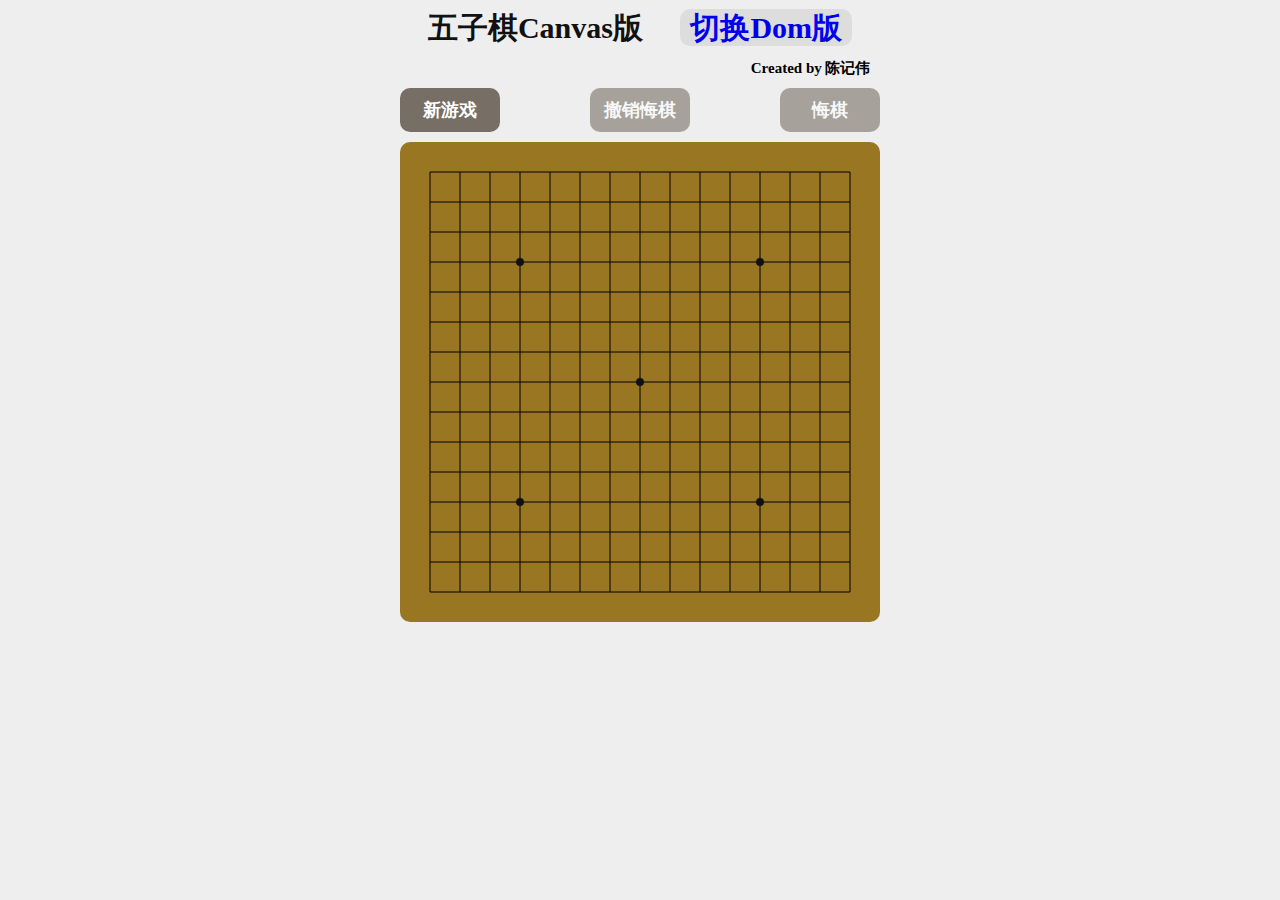
<file: index.html>
<!DOCTYPE html>
<html lang="en">
<head>
  <meta charset="UTF-8">
  <meta http-equiv="X-UA-Compatible" content="IE=edge">
  <meta name="viewport" content="width=device-width, initial-scale=1.0">
  <title>五子棋--陈记伟</title>
  <link rel="stylesheet" href="./css/canvas.css">
</head>
<body>
  <header>
    <h1>五子棋Canvas版 <a href="./indexDom.html">切换Dom版</a></h1>
    <h3 class="author">Created by 陈记伟</h3>
    <div class="wrapper">
      <button class="newGame">新游戏</button>
      <button href="javascript:;"class="retract disabled">撤销悔棋</button>
      <button href="javascript:;" class="regret disabled">悔棋</button>
    </div>
  </header>
  <canvas class="ctx1" width="480"  height="480"></canvas>
  <canvas class="ctx2" width="480"  height="480"></canvas>
  
  <script src="./js/canvas.js"></script>
</body>
</html>
</file>
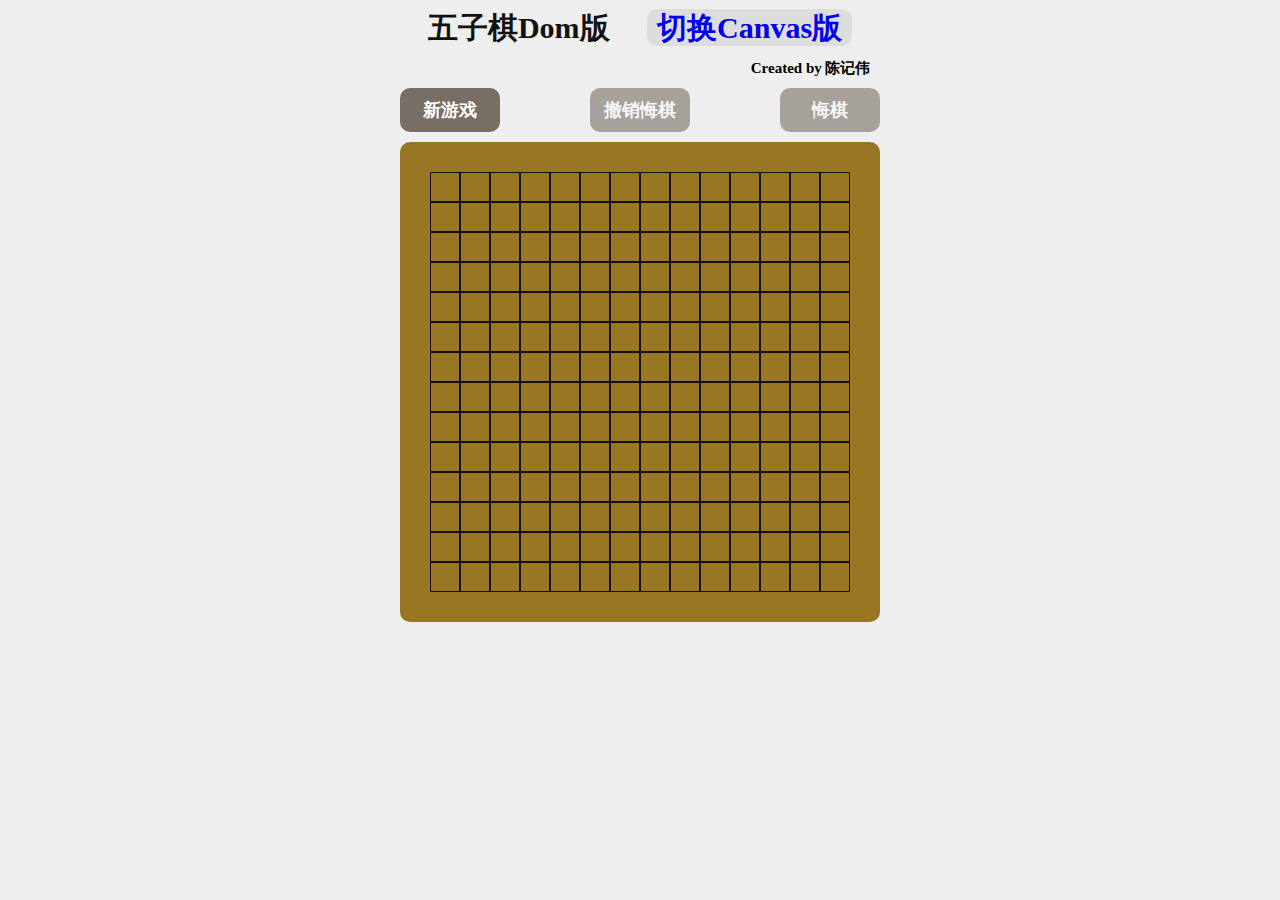
<file: indexDom.html>
<!DOCTYPE html>
<html lang="en">
<head>
  <meta charset="UTF-8">
  <meta http-equiv="X-UA-Compatible" content="IE=edge">
  <meta name="viewport" content="width=device-width, initial-scale=1.0">
  <title>五子棋Dom版--陈记伟</title>
  <link rel="stylesheet" href="./css/dom.css">
</head>
<body>
  <header>
    <h1>五子棋Dom版 <a href="./index.html">切换Canvas版</a></h1>
    <h3 class="author">Created by 陈记伟</h3>
    <div class="wrapper">
      <button class="newGame">新游戏</button>
      <button href="javascript:;"class="retract disabled">撤销悔棋</button>
      <button href="javascript:;" class="regret disabled">悔棋</button>
    </div>
  </header>
  <div id="chess"></div>
  
  <script src="./js/dom.js"></script>
</body>
</html>
</file>
<file: css/canvas.css>
body{
    background-color: #eee;
  }
  header{
    width: 100%;
    margin: 0 auto;
    text-align: center;
  }
  header h1{
    font: bold 30px Ariel;
    color: #111;
    margin: 0 auto;
  }
  header h1 a{
    text-decoration: none;
    padding: 2px 10px;
    margin-left: 30px;
    background-color: #ddd;
    border-radius: 10px;
  }
  header h1 a:visited {
    color: rgb(109, 109, 41);
  }
  header .author {
    font-size: 15px;
    margin: 10px auto;
    padding-left: 27%;
  }
  header .wrapper{
    display: flex;
    width: 480px;
    margin: 0 auto;
    justify-content: space-between;
  }
  header .wrapper button{
    width: 100px;
    background-color: #776e65;
    padding: 10px;
    border: none;
    border-radius: 10px;
    font:bold 18px Arial;
    color: #fff;
    cursor: pointer;
  }
  header .wrapper .disabled {
    opacity: 0.6;
    cursor: not-allowed;
  }
  canvas{
    position: absolute;
    left: 50%;
    transform: translateX(-50%);
    display: block;
    border-radius: 10px;
    margin: 10px auto;
  }
  .ctx1{
    background-color: #997722;
  }
</file>
<file: css/dom.css>
body{
  background-color: #eee;
}
header{
  width: 100%;
  margin: 0 auto;
  text-align: center;
}
header h1{
  font: bold 30px Ariel;
  color: #111;
  margin: 0 auto;
}
header h1 a{
  text-decoration: none;
  padding: 2px 10px;
  margin-left: 30px;
  background-color: #ddd;
  border-radius: 10px;
}
header h1 a:visited {
  color: rgb(109, 109, 41);
}
header .author {
  font-size: 15px;
  margin: 10px auto;
  padding-left: 27%;
}
header .wrapper{
  display: flex;
  width: 480px;
  margin: 0 auto;
  justify-content: space-between;
}
header .wrapper button{
  width: 100px;
  background-color: #776e65;
  padding: 10px;
  border: none;
  border-radius: 10px;
  font:bold 18px Arial;
  color: #fff;
  cursor: pointer;
}
header .wrapper .disabled {
  opacity: 0.6;
  cursor: not-allowed;
}
/* 棋盘样式 */
#chess{
  position: relative;
  margin: 10px auto;
  padding: 30px;
  width: 480px;
  height: 480px;
  background-color: #997722;
  border-radius: 10px;
  box-sizing: border-box;
}
#chess>.chessboard{
  float: left;
  width: 30px;
  height: 30px;
  box-sizing: border-box;
  border: 1px solid #111;
}

#chess .blackChess{
  position: absolute;
  width: 24px;
  height: 24px;
  margin-left: -12px;
  margin-top: -12px;
  border-radius: 50%;
  background-color: #111;
}
#chess .whiteChess{
  position: absolute;
  width: 24px;
  height: 24px;
  margin-left: -12px;
  margin-top: -12px;
  border-radius: 50%;
  background-color: #fff;
}
</file>
